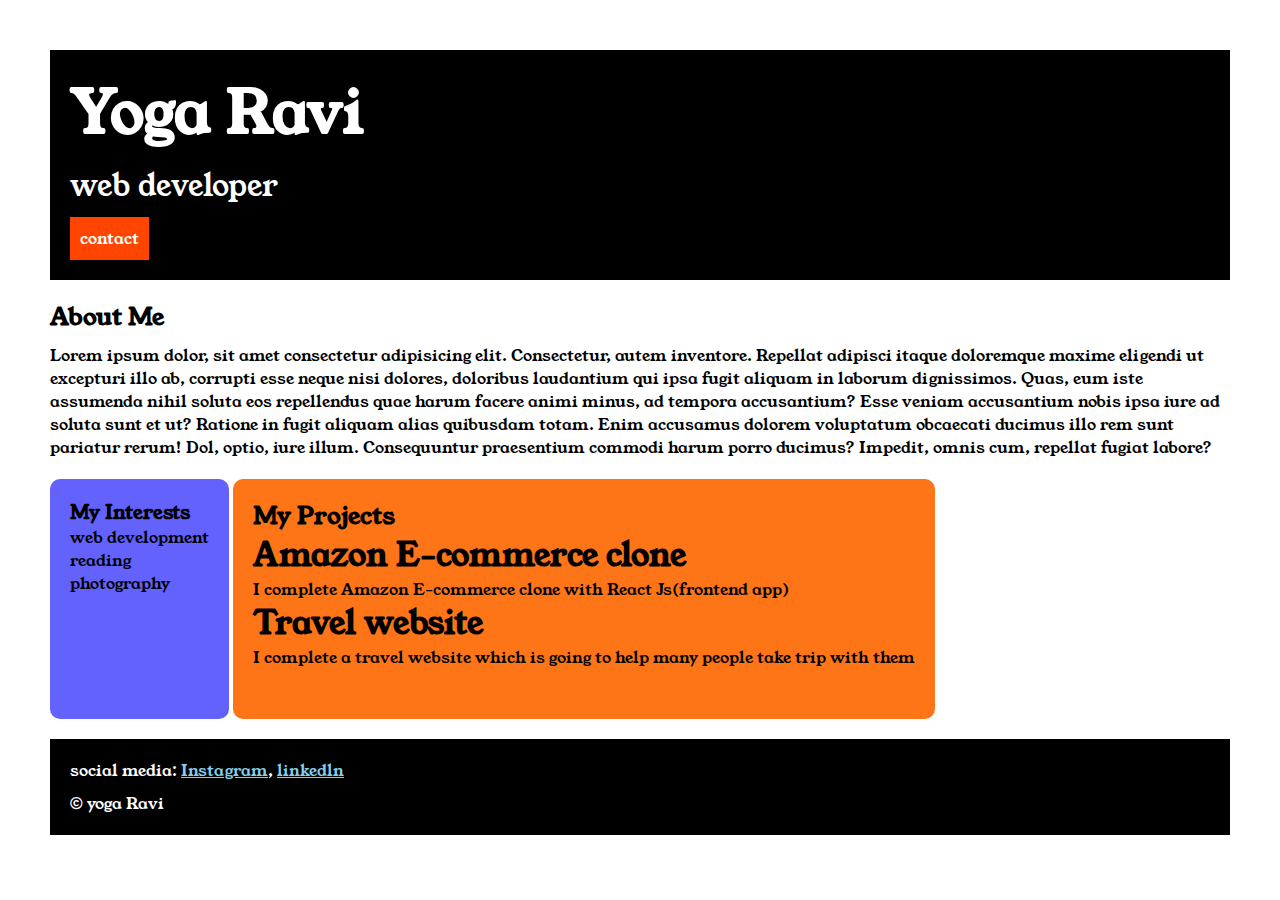
<file: index.html>
<!DOCTYPE html>
<html>

<head>
    <title> portfolio</title>
    <link rel="stylesheet" href="style.css">
    <link rel="preconnect" href="https://fonts.googleapis.com">
<link rel="preconnect" href="https://fonts.gstatic.com" crossorigin>
<link href="https://fonts.googleapis.com/css2?family=Young+Serif&display=swap" rel="stylesheet">
</head>

<body>
    <div class="container">

<div class="section-one">
<h1 class="section-one__name">Yoga Ravi</h1>
<p class="section-one__role">web developer</p>
<a class="section-one__contact" href="contact.html">contact</a>
 </div>
<div class="section-two">
<h2 class="section-two__title">About Me</h2>
<p class="section-two__desc">Lorem ipsum dolor, sit amet consectetur adipisicing elit. Consectetur, autem inventore. Repellat adipisci itaque
    doloremque maxime eligendi ut excepturi illo ab, corrupti esse neque nisi dolores, doloribus laudantium qui ipsa
    fugit aliquam in laborum dignissimos. Quas, eum iste assumenda nihil soluta eos repellendus quae harum facere animi
    minus, ad tempora accusantium? Esse veniam accusantium nobis ipsa iure ad soluta sunt et ut? Ratione in fugit
    aliquam alias quibusdam totam. Enim accusamus dolorem voluptatum obcaecati ducimus illo rem sunt pariatur rerum!
    Dol, optio, iure illum. Consequuntur praesentium commodi harum porro ducimus?
    Impedit, omnis cum, repellat fugiat labore?</p>
</div>
<div class="section-three">
<h3 class="section-three__title">My Interests</h3>
<ul class="section=section-three__desc">
    <li>web development</li>
    <li>reading</li>
    <li>photography</li>
</ul>
</div>
<div class="section-four">
<h2 class="section-four__title">My Projects</h2>
<ul class="section-four__desc">
    <li>
        <h1>Amazon E-commerce clone</h1>
    </li>
    <p>I complete Amazon E-commerce clone with React Js(frontend app)</p>
    <li>
        <h1>Travel website</h1>
        <p>I complete a travel website which is going to help many people take trip with them</p>
    </li>
</ul>
</div>
<div class="section-five">
<p class="section-five__title">social media:
    <a href="https://www.instagram.com/">Instagram</a>,
    <a href="https://www.linkedin.com/in/yoga-ravi-58a7942a0/">linkedln</a>
</p>
<p class="section-five__desc">&copy; yoga Ravi</p>
</div>
</body>

</html>
</file>
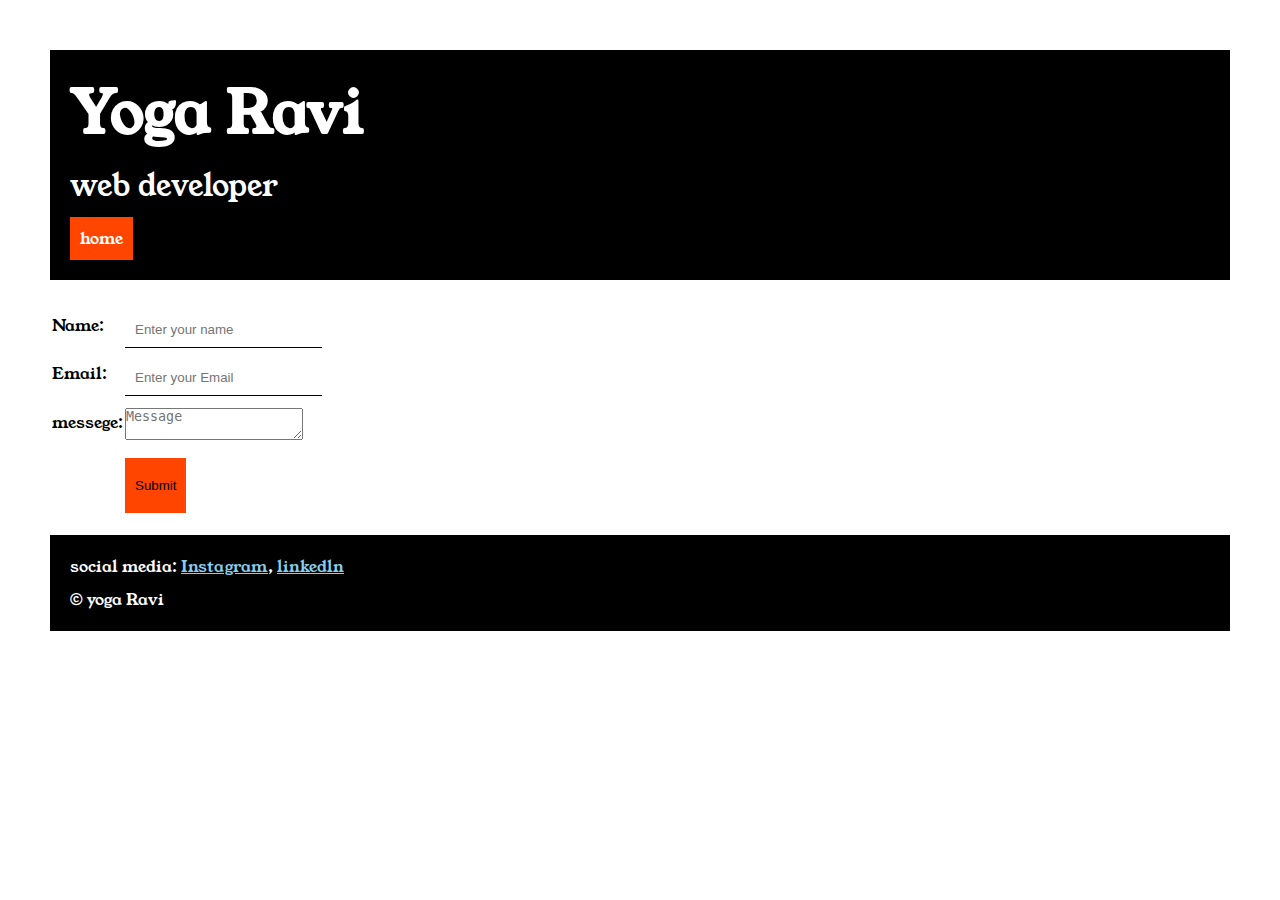
<file: contact.html>
<!DOCTYPE html>
<html lang="en">

<head>
    <meta charset="UTF-8">
    <meta name="viewport" content="width=device-width, initial-scale=1.0">
    <title>contact</title>
    <link rel="stylesheet" href="style.css">
    <link rel="preconnect" href="https://fonts.googleapis.com">
<link rel="preconnect" href="https://fonts.gstatic.com" crossorigin>
<link href="https://fonts.googleapis.com/css2?family=Young+Serif&display=swap" rel="stylesheet">
</head>

<body>
    <div class="container">

    <div class="section-one">
        <h1 class="section-one__name">Yoga Ravi</h1>
        <p class="section-one__role">web developer</p>
        <a class="section-one__contact" href="index.html">home</a>
         </div>
         <div class="contact-form">
    <form>
    
        <table>
            <tr>
                <td>Name:</td>
                <td><input type="text" placeholder="Enter your name"class="contact-form__input"></td>
            </tr>
            <tr>
                <td>Email:</td>
                <td><input type="Email" placeholder="Enter your Email"class="contact-form__input"></td>
            </tr>
            <tr>

                <td>messege:</td>

                <td><textarea placeholder="Message"class="contact-form__textarea"></textarea></td>
            </tr>
            <tr>
                <td></td>
                <td><input type="submit"class="contact-form__submit" </td>
            </tr>
        </table>
    </form>
         </div>
    <div class="section-five">
        <p class="section-five__title">social media:
            <a href="https://www.instagram.com/">Instagram</a>,
            <a href="https://www.linkedin.com/in/yoga-ravi-58a7942a0/">linkedln</a>
        </p>
        <p class="section-five__desc">&copy; yoga Ravi</p>
        </div>
</div>

</body>

</html>
</file>
<file: style.css>
*{
    padding: 0;
    margin: 0;
}
body{
    font-family: 'Young Serif', serif;
}
.container
{
    padding: 50px;
}
.section-one
{
    background-color: black;
    color: white;
    padding: 20px;
}
.section-one__contact
{
    background-color: orangered;
    color:white;
    text-decoration: none;
    padding-left: 10px;
    padding-right: 10px;
    padding-top: 10px;
    padding-bottom: 10px;
    display: inline-block;
    margin-top: 10px;
    
}
.section-one__name
{
    font-size: 60px;
}
.section-one__role
{
    font-size: 30px;
    margin-top: 10px;
}
.section-two,.section-three,.section-four,.section-five
{
margin-top: 20px;
}
.section-two__desc,.section-three__desc,.section-four__dec,.section-five__desc
{
    margin-top: 10px;
}
.section-five
{
    background-color: black;
    color: white;
    padding: 20px;
}
.section-five__title a{
    color: skyblue;
}
.section-three li,.section-four li
{
    list-style: none;
}
.section-three{
    background-color: #6462fd;
    color: black;
    display: inline-block;
    padding: 20px;
    height: 200px;
    border-radius: 10px;
    vertical-align: top;
}
.section-four{
    background-color:#FE7517;
    color:black;
    display: inline-block;
    padding: 20px;
    height: 200px;
    border-radius: 10PX;
    vertical-align:top;
}
.contact-form
{
    margin-top: 20px;
}
.contact-form__input,.contact-form__textarea,.contact-form__submit
{
    margin-top: 10px;
}
.contact-form__input{
    border: none;
    padding: 10px;
    border-bottom: solid black 1px;

}
.contact-form__input{
    border: none;
    padding: 10px;
    border-bottom: solid black 1px;

}
.contact-form__submit
{
    padding-top: 20px;
    padding-bottom: 20px;
    padding-left: 10px;
    padding-right: 10px;
    background-color: orangered;
    color: black;
    border: none;

}
</file>
